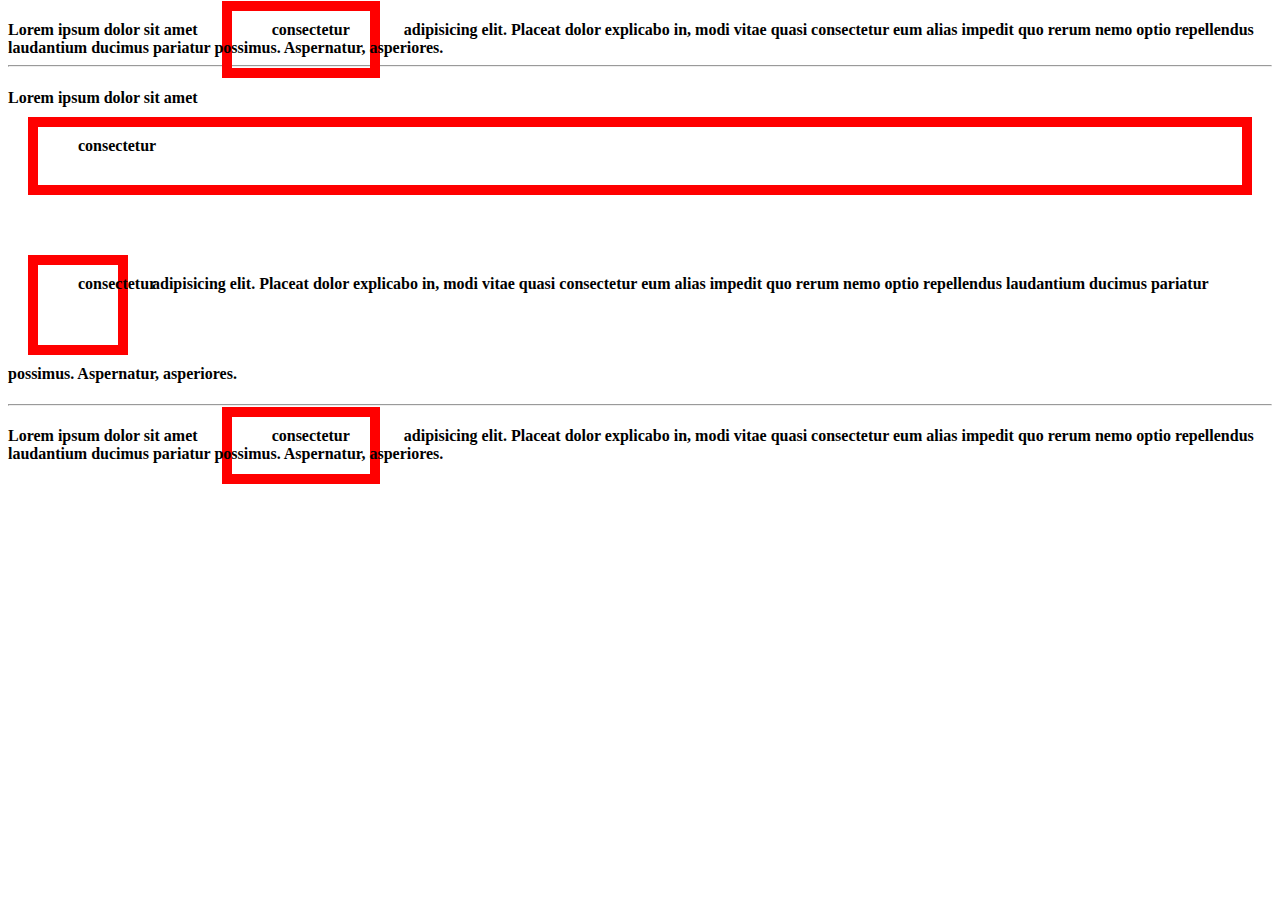
<file: Box Model, Padding/index.html>
<!DOCTYPE html>
<html lang="en">
  <head>
    <meta charset="utf-8" />
    <title>CSS/CSS3 Basics</title>
    <link rel="stylesheet" href="css/style.css" />
  </head>

  <body>
    <h4>Lorem ipsum dolor sit amet <span>consectetur</span> adipisicing elit. Placeat dolor explicabo in, modi vitae quasi consectetur eum alias impedit quo rerum nemo optio repellendus laudantium ducimus pariatur possimus. Aspernatur, asperiores.</р>
    <hr />
    <h4>Lorem ipsum dolor sit amet <div>consectetur</div><div class="mar">consectetur</div> adipisicing elit. Placeat dolor explicabo in, modi vitae quasi consectetur eum alias impedit quo rerum nemo optio repellendus laudantium ducimus pariatur possimus. Aspernatur, asperiores.</h4>
    <hr />
    <h4>Lorem ipsum dolor sit amet <div class="test">consectetur</div> adipisicing elit. Placeat dolor explicabo in, modi vitae quasi consectetur eum alias impedit quo rerum nemo optio repellendus laudantium ducimus pariatur possimus. Aspernatur, asperiores.</h4>
  </body>
</html>
</file>
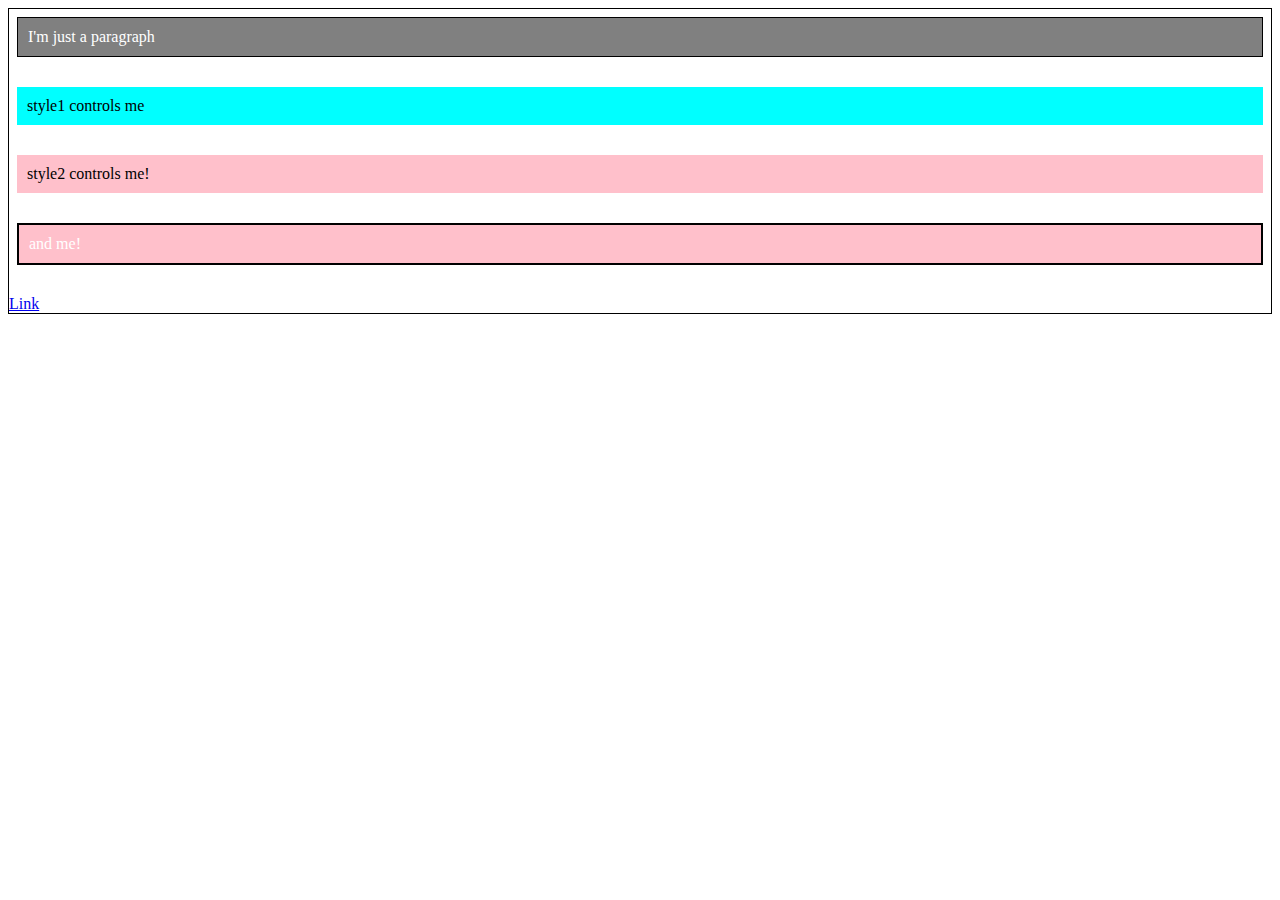
<file: Cascading & Inheritance/index.html>
<!DOCTYPE html>
<html lang="en">
  <head>
    <meta charset="utf-8" />
    <title>CSS/CSS3 Basics</title>
    <link rel="stylesheet" href="css/style.css" />
  </head>

  <body>
    <p>I'm just a paragraph</p>
    <p class="style1">style1 controls me</p>
    <p class="style1" id="style2">style2 controls me!</p>
    <p id="style2">and me!</p>
    <a href="#">Link</a>
  </body>
</html>
</file>
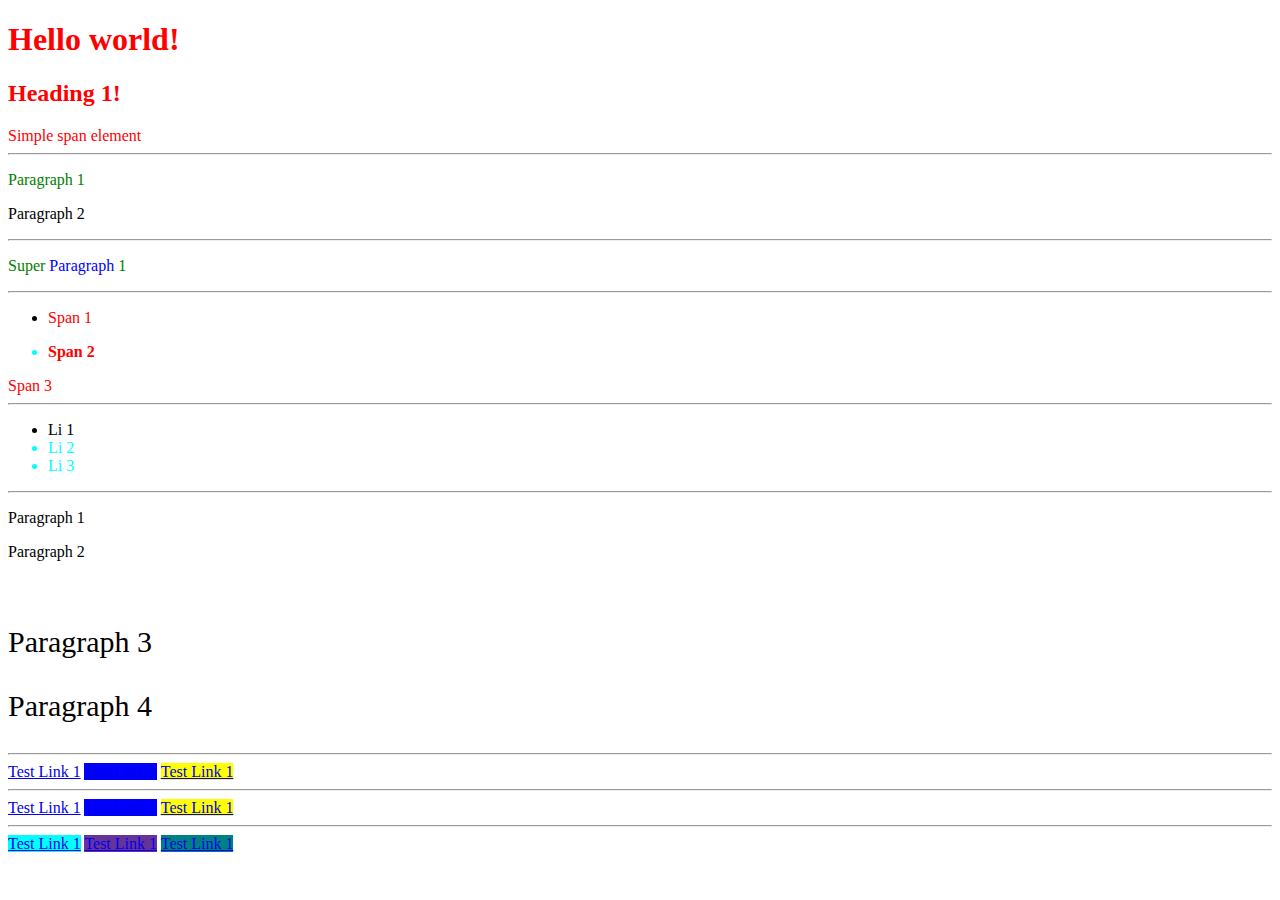
<file: Composite Selectors/index.html>
<!DOCTYPE html>
<html lang="en">
  <head>
    <meta charset="utf-8" />
    <title>CSS/CSS3 Basics</title>
    <link rel="stylesheet" href="css/style.css" />
  </head>

  <body>
    <!-- element, element -->
    <h1>Hello world!</h1>
    <h2>Heading 1!</h2>
    <span>Simple span element</span>
    <hr />
    <!-- element element -->
    <div>
      <p>Paragraph 1</p>
    </div>
    <p>Paragraph 2</p>
    <hr />
    <!-- element element element -->
    <div>
      <p>Super <span>Paragraph</span> 1</p>
    </div>
    <hr />
    <!-- element > element -->
    <ul>
      <li>
        <p><span>Span 1</span></p>
      </li>
      <li><span>Span 2</span></li>
    </ul>
    <span>Span 3</span>
    <hr />
    <!-- element + element -->
    <ul>
      <li>Li 1</li>
      <li>Li 2</li>
      <li>Li 3</li>
    </ul>
    <hr />
    <!-- element ~ element -->
    <p>Paragraph 1</p>
    <p>Paragraph 2</p>
    <br />
    <p>Paragraph 3</p>
    <p>Paragraph 4</p>
    <hr />
    <!-- element [attribute] -->
    <a href="http://test1.com">Test Link 1</a>
    <a href="http://test2.com" target="_blank">Test Link 1</a>
    <a href="http://test3.org" target="_top">Test Link 1</a>
    <hr />
    <!-- element [attribute='value'] -->
    <a href="http://test1.com">Test Link 1</a>
    <a href="http://test2.com" target="_blank">Test Link 1</a>
    <a href="http://test3.org" target="_top">Test Link 1</a>
    <hr />
    <!-- element [attribute^='value'] | element [attribute$='value'] | element [attribute*='value'] -->
    <a href="http://123.com">Test Link 1</a>
    <a href="http://4link56.com" target="_blank">Test Link 1</a>
    <a href="http://678.jpg" target="_top">Test Link 1</a>
  </body>
</html>
</file>
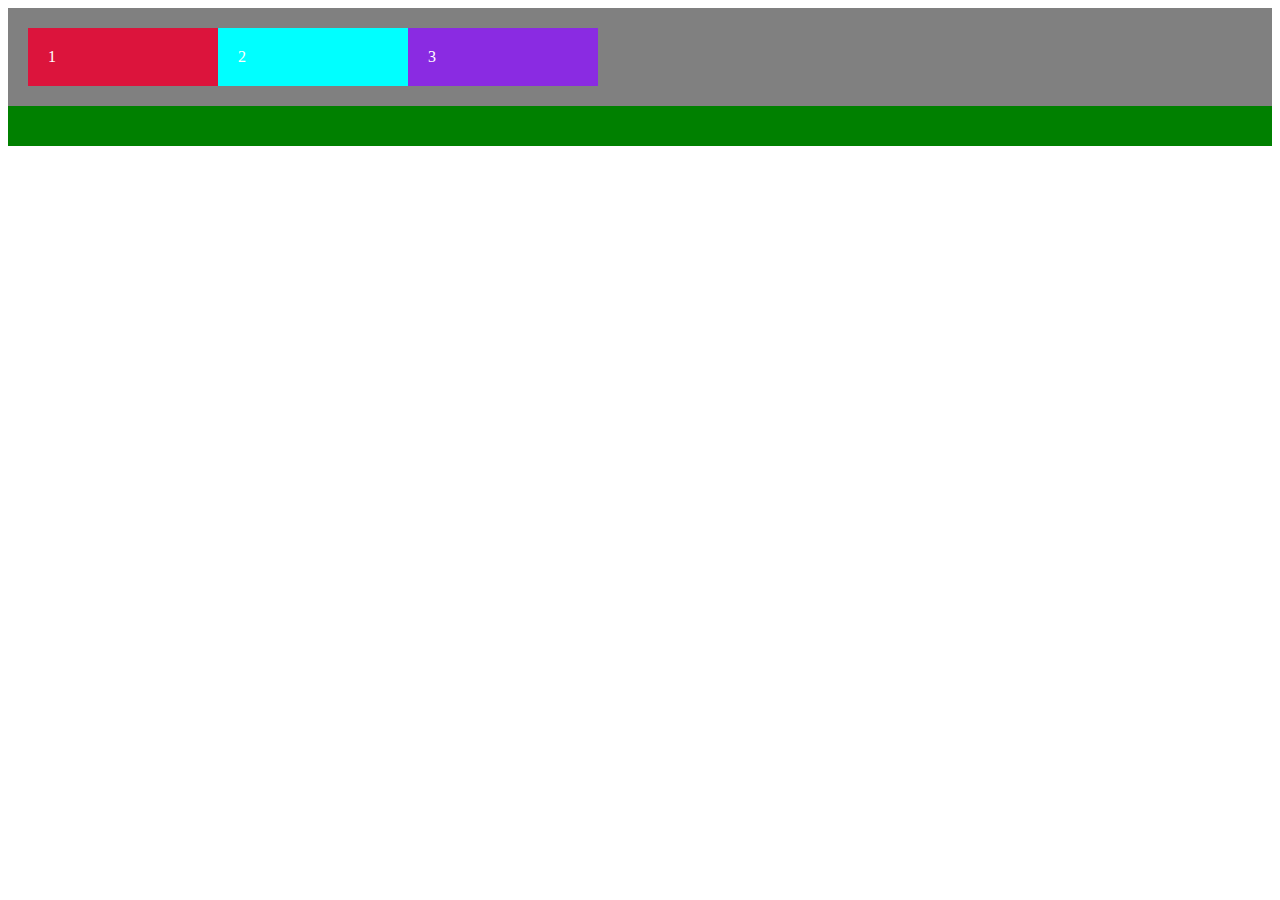
<file: Floating Elements & Clearfix/index.html>
<!DOCTYPE html>
<html lang="en">
  <head>
    <meta charset="utf-8" />
    <title>CSS/CSS3 Basics</title>
    <link rel="stylesheet" href="css/style.css" />
  </head>

  <body>
    <!-- Using example -->
    <!-- <div>
      <img src="http://placekitten.com/g/200/300" alt="kitten" />
      <p>
        Lorem ipsum dolor sit amet consectetur adipisicing elit. Deleniti,
        voluptatibus! Ipsum, saepe, enim laborum ducimus neque dolores
        reiciendis at adipisci voluptatem rerum culpa? Animi provident expedita
        dolore itaque, voluptates et.
      </p>
    </div> -->

    <div class="wrapper">
      <div class="item item1">1</div>
      <div class="item item2">2</div>
      <div class="item item3">3</div>
    </div>
    <div class="wrapper2"></div>
  </body>
</html>
</file>
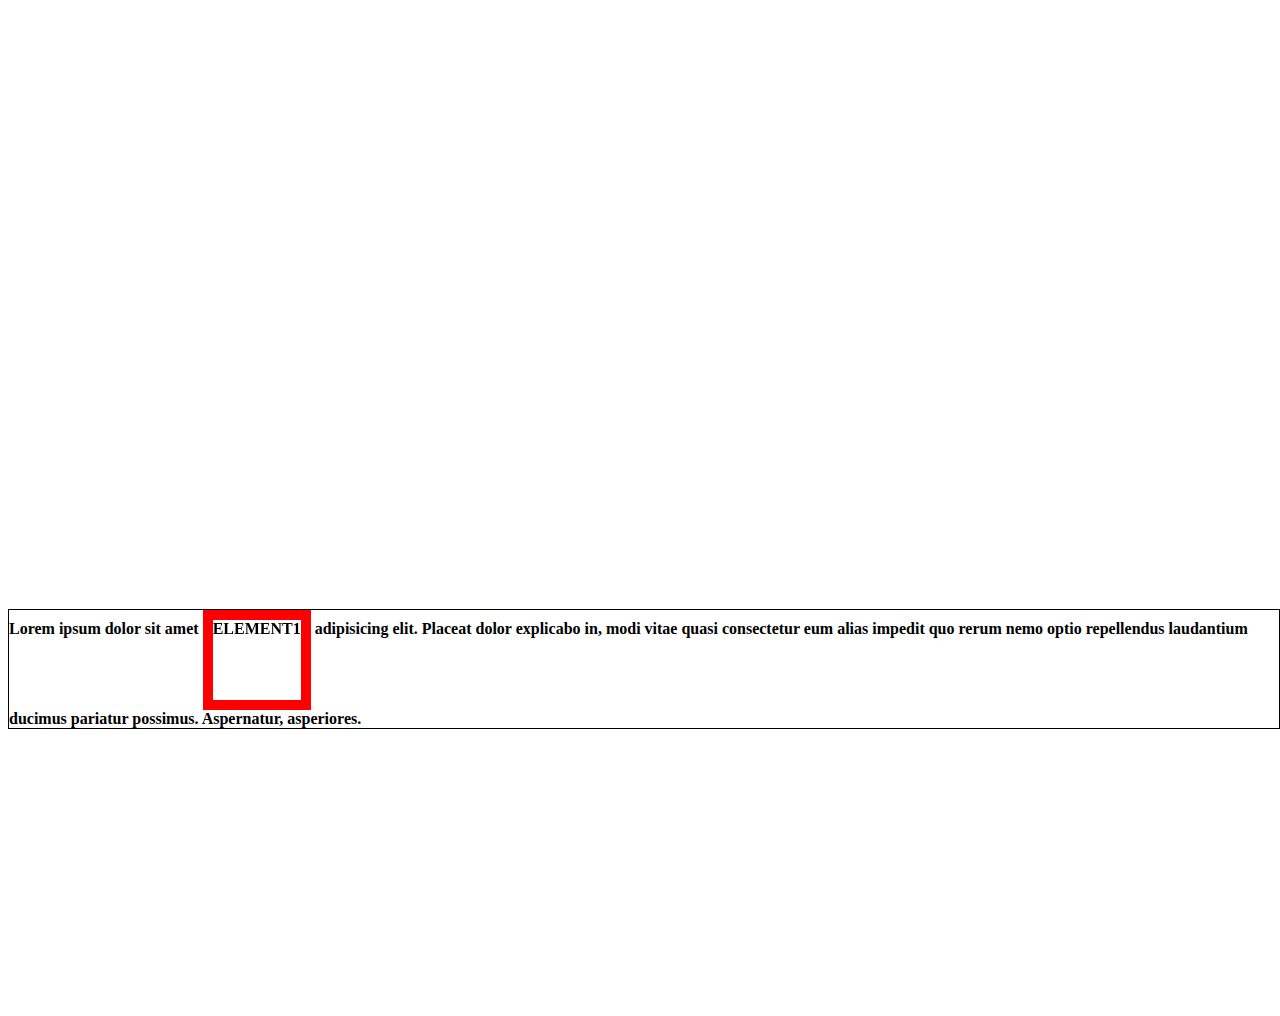
<file: Positioning & Sizing/index.html>
<!DOCTYPE html>
<html lang="en">
  <head>
    <meta charset="utf-8" />
    <title>CSS/CSS3 Basics</title>
    <link rel="stylesheet" href="css/style.css" />
  </head>

  <body>
    <h4>
      Lorem ipsum dolor sit amet
      <div class="test">ELEMENT1</div>
      adipisicing elit. Placeat dolor explicabo in, modi vitae quasi consectetur
      eum alias impedit quo rerum nemo optio repellendus laudantium ducimus
      pariatur possimus. Aspernatur, asperiores.
    </h4>
  </body>
</html>
</file>
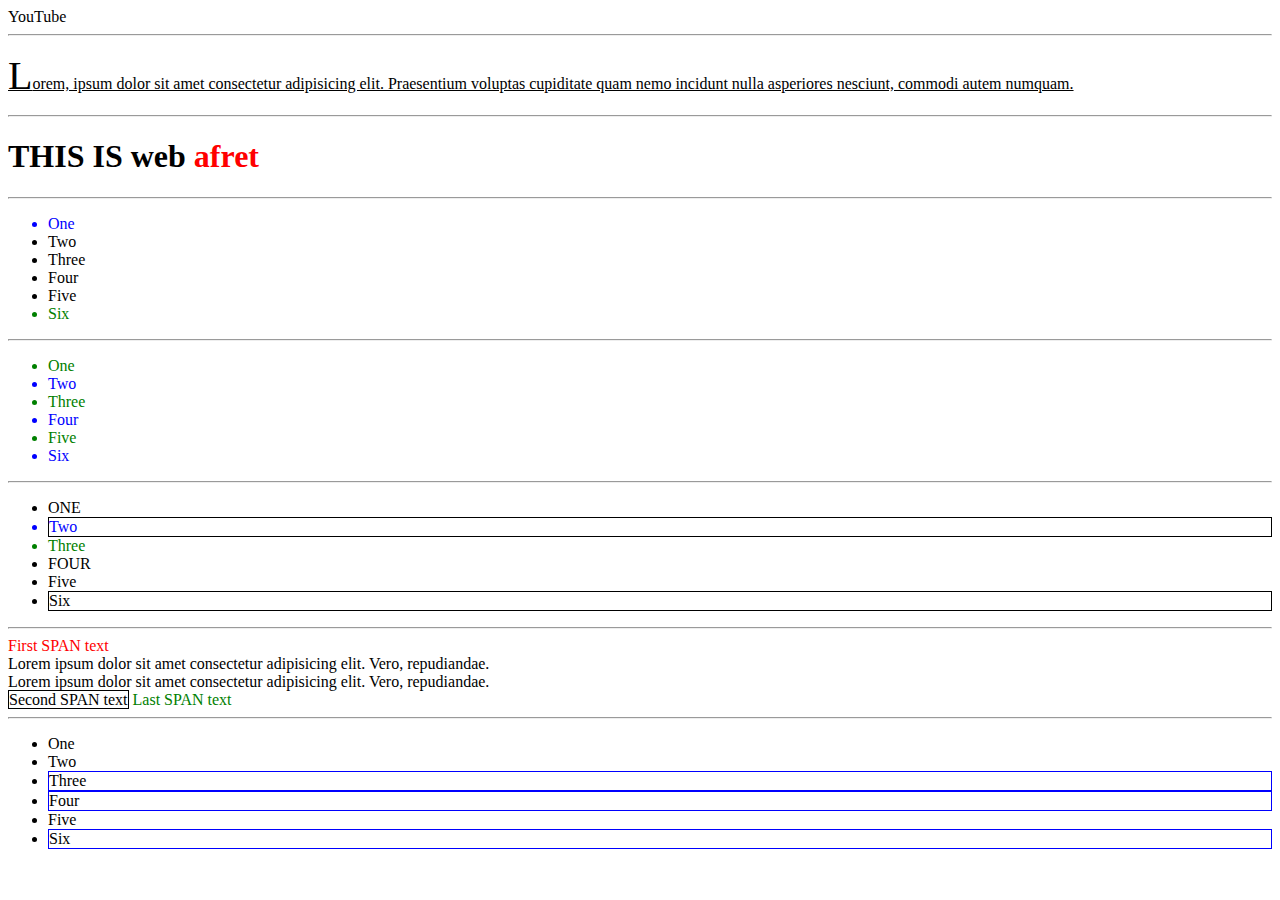
<file: Pseudo-elements & Pseudo-classes/index.html>
<!DOCTYPE html>
<html lang="en">
  <head>
    <meta charset="utf-8" />
    <title>CSS/CSS3 Basics</title>
    <link rel="stylesheet" href="css/style.css" />
  </head>

  <body>
    <!-- link -->
    <a href="https://www.youtube.com" target="_blank">YouTube</a>
    <hr />
    <!-- text -->
    <p>
      Lorem, ipsum dolor sit amet consectetur adipisicing elit. Praesentium
      voluptas cupiditate quam nemo incidunt nulla asperiores nesciunt, commodi
      autem numquam.
    </p>
    <hr />
    <!-- after/before -->
    <h1>web</h1>
    <hr />
    <!-- first/last -->
    <ul class="list1">
      <li>One</li>
      <li>Two</li>
      <li>Three</li>
      <li>Four</li>
      <li>Five</li>
      <li>Six</li>
    </ul>
    <hr />
    <!-- even/odd -->
    <ul class="list2">
      <li>One</li>
      <li>Two</li>
      <li>Three</li>
      <li>Four</li>
      <li>Five</li>
      <li>Six</li>
    </ul>
    <hr />
    <!-- nth-child -->
    <ul class="list3">
      <li>One</li>
      <li>Two</li>
      <li>Three</li>
      <li>Four</li>
      <li>Five</li>
      <li>Six</li>
    </ul>
    <hr />
    <!-- *-of-type -->
    <span class="text">
      <span>First SPAN text</span>
      <div>Lorem ipsum dolor sit amet consectetur adipisicing elit. Vero, repudiandae.</div>
      <div>Lorem ipsum dolor sit amet consectetur adipisicing elit. Vero, repudiandae.</div>
      <span>Second SPAN text</span>
      <span>Last SPAN text</span>
    </div>
    <hr />
    <!-- not -->
    <ul class="list4">
      <li class="item">One</li>
      <li class="item">Two</li>
      <li>Three</li>
      <li>Four</li>
      <li class="item">Five</li>
      <li>Six</li>
    </ul>
  </body>
</html>
</file>
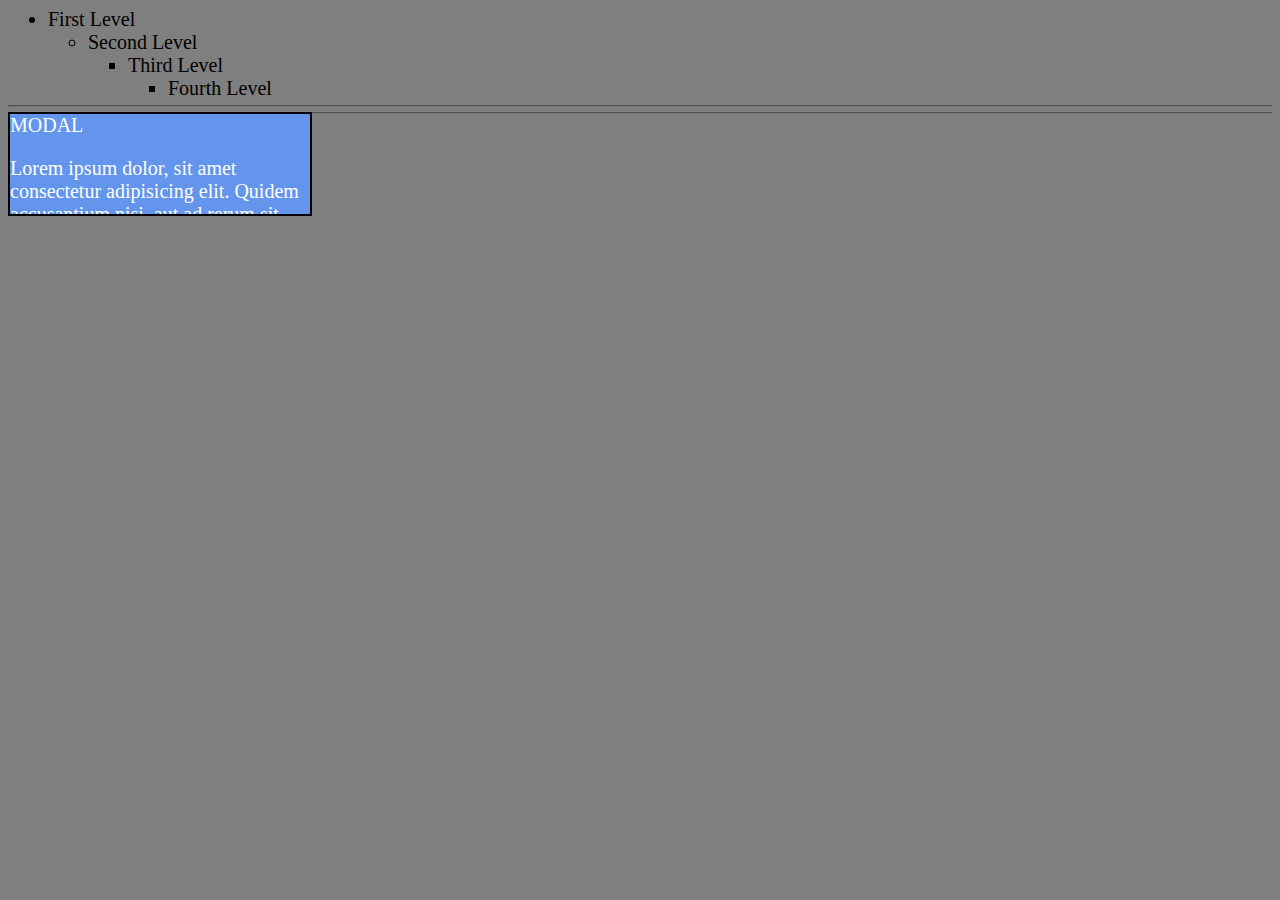
<file: Units, Overflow & z-index/index.html>
<!DOCTYPE html>
<html lang="en">
  <head>
    <meta charset="utf-8" />
    <title>CSS/CSS3 Basics</title>
    <link rel="stylesheet" href="css/style.css" />
  </head>

  <body>
    <ul class="main">
      <li>
        First Level
        <ul>
          <li>
            Second Level
            <ul>
              <li>
                Third Level
                <ul>
                  <li>Fourth Level</li>
                </ul>
              </li>
            </ul>
          </li>
        </ul>
      </li>
    </ul>
    <hr />
    <div class="modal">
      MODAL
      <p>
        Lorem ipsum dolor, sit amet consectetur adipisicing elit. Quidem
        accusantium nisi, aut ad rerum sit sapiente optio vero suscipit hic
        dolor, vitae et eaque qui provident harum cumque officiis eveniet!
      </p>
    </div>
    <hr />
    <div class="overlay"></div>
  </body>
</html>
</file>
<file: Box Model, Padding/css/style.css>
span,
div {
  border: 10px solid red;
  /* margin: 10px;
  padding: 10px; */
  margin: 10px 20px;
  /* padding: 10px 20px 30px 40px; */
  padding-top: 10px;
  padding-right: 20px;
  padding-bottom: 30px;
  padding-left: 40px;
}

/* inline, block, inline-block */
.test {
  display: inline;
}

/* Doesn't work for inline element */
span {
  width: 100px;
  height: 100px;
}

.mar {
  margin-top: 50px;
  width: 100px;
  height: 100px;
  display: inline-block;
  box-sizing: border-box;
}
</file>
<file: Cascading & Inheritance/css/style.css>
p {
  background-color: green;
  color: white;
  padding: 10px;
}

.style1 {
  background-color: aqua;
  color: black;
  border: none !important;
}

#style2 {
  background-color: pink;
  border: 2px solid black;
}

p {
  background-color: gray;
}

body {
   color: red;
   border: 1px solid black;
   margin-bottom: 30px;
 }
 
p {
   border: inherit;
   margin: inherit;
 }
</file>
<file: Composite Selectors/css/style.css>
h1,
h2,
span {
  color: red;
}

div p {
  color: green;
}

div p span {
  color: blue;
}

ul li > span {
  font-weight: bold;
}

ul li + li {
  color: aqua;
}

br ~ p {
  font-size: 30px;
}

a[target] {
  background-color: yellow;
}

a[target="_blank"] {
  background-color: blue;
}

a[href^="http://123"] {
  background-color: aqua;
}

a[href$=".jpg"] {
  background-color: teal;
}

a[href*="link"] {
  background-color: rebeccapurple;
}
</file>
<file: Floating Elements & Clearfix/css/style.css>
.wrapper,
.wrapper2,
.item {
  padding: 20px;
  color: white;
}

.wrapper {
  background-color: grey;
}

.wrapper:after {
  content: "";
  display: block;
  clear: both;
}

.wrapper2 {
  background-color: green;
}

.item {
  float: left;
  width: 150px;
}

.item1 {
  background-color: crimson;
}

.item2 {
  background-color: cyan;
}

.item3 {
  background-color: blueviolet;
}
</file>
<file: Positioning & Sizing/css/style.css>
body {
   height: 1000px;
 }
 
 h4 {
   border: 1px solid black;
 
   position: absolute;
   bottom: 150px;
 }
 
 .test {
   border: 10px solid red;
   /* width: 100px; */
   height: 100px;
   display: inline-block;
   box-sizing: border-box;
 
   position: sticky;
   top: 20px;
   right: 20px;
   min-width: 100px;
   max-width: 300px;
 }
</file>
<file: Pseudo-elements & Pseudo-classes/css/style.css>
a {
   color: black;
   text-decoration: none;
 }
 
 a:hover {
   color: red;
 }
 
 a:visited {
   color: aqua;
 }
 
 a:active {
   color: green;
 }
 
 a:focus {
   font-weight: bold;
 }
 
 p::first-letter {
   font-size: 40px;
 }
 
 p::first-line {
   text-decoration: underline;
 }
 
 p::selection {
   background-color: yellow;
   color: red;
   font-size: 40px;
 }
 
 h1::before {
   content: "This is ";
   text-transform: uppercase;
 }
 
 h1::after {
   content: " afret";
   color: red;
 }
 
 .list1 li:first-child {
   color: blue;
 }
 
 .list1 li:last-child {
   color: green;
 }
 
 .list2 li:nth-child(even) {
   color: blue;
 }
 
 .list2 li:nth-child(odd) {
   color: green;
 }
 
 .list3 li:nth-child(2) {
   color: blue;
 }
 
 .list3 li:nth-child(3) {
   color: green;
 }
 
 .list3 li:nth-child(3n + 1) {
   text-transform: uppercase;
 }
 
 .list3 li:nth-child(4n + 2) {
   border: 1px solid black;
 }
 
 .text span:first-of-type {
   color: red;
 }
 
 .text span:last-of-type {
   color: green;
 }
 
 .text span:nth-of-type(2) {
   border: 1px solid black;
 }
 
 .list4 li:not(.item) {
   border: 1px solid blue;
 }
</file>
<file: Units, Overflow & z-index/css/style.css>
li {
   font-size: 2rem;
 }
 
 .main {
   font-size: 2px;
 }
 
 html {
   font-size: 10px;
 }
 
 .overlay {
   background-color: rgba(0, 0, 0, 0.5);
   color: white;
   width: 100px;
   height: 100px;
   box-sizing: border-box;
   position: absolute;
 
   width: 100vw;
   height: 100vh;
   top: 0;
   left: 0;
   /* width: calc(100px + 200px + 1rem); */
 
   z-index: 1;
 }
 
 .modal {
   border: 2px solid black;
   width: 300px;
   height: 100px;
   background-color: cornflowerblue;
   font-size: 20px;
   color: white;
   position: absolute;
 
   z-index: 2;
   overflow: hidden;
 }
</file>
